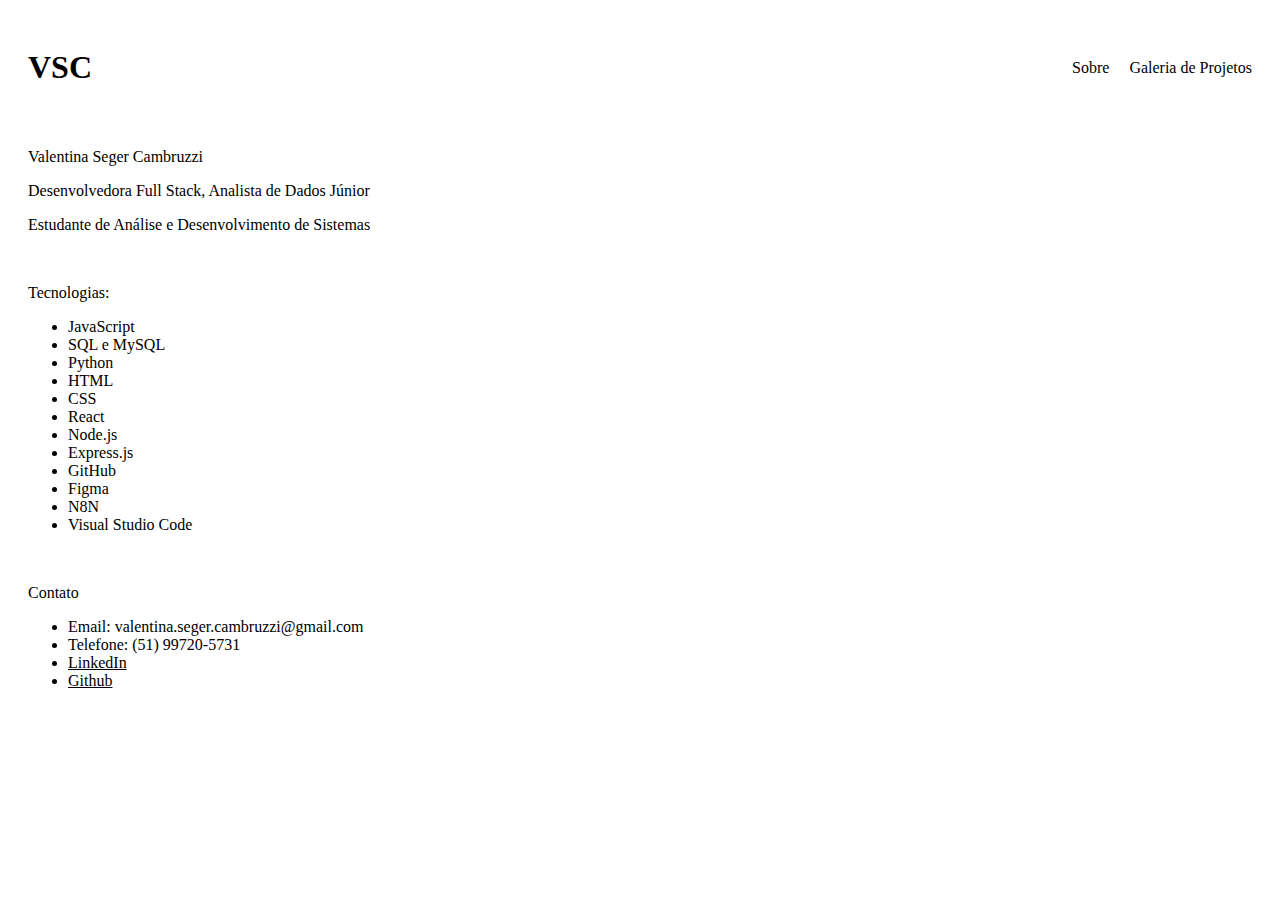
<file: index.html>
<!DOCTYPE html>
<html lang="en">
<head>
    <meta charset="UTF-8">
    <meta name="viewport" content="width=device-width, initial-scale=1.0">
    <title>Portfolio - sobre</title>
    <link rel="stylesheet" href="style.css">
</head>
<body>
    <header>
        <h1>VSC</h1>
        <nav>
            <a href="index.html">Sobre</a>
            <a href="projetos.html">Galeria de Projetos</a>
        </nav>
    </header>

    <main>
        <p class="nome">Valentina Seger Cambruzzi</p>
        <p class="area">Desenvolvedora Full Stack, Analista de Dados Júnior</p>
        <p class="estudo">Estudante de Análise e Desenvolvimento de Sistemas</p>
        <br>
        <p>Tecnologias:</p>
        <ul>
            <li>JavaScript</li>
            <li>SQL e MySQL</li>
            <li>Python</li>
            <li>HTML</li>
            <li>CSS</li>
            <li>React</li>
            <li>Node.js</li>
            <li>Express.js</li>
            <li>GitHub</li>
            <li>Figma</li>
            <li>N8N</li>
            <li>Visual Studio Code</li>
        </ul>
        <br>
        <p>Contato</p>
        <ul>
            <li>Email: valentina.seger.cambruzzi@gmail.com</li>
            <li>Telefone: (51) 99720-5731</li>
            <li><a href="https://www.linkedin.com/in/valentina-seger-cambruzzi-a4b80b292/" target="_blank">LinkedIn</a></li>
            <li><a href="https://github.com/vali2107" target="_blank">Github</a></li>
        </ul>
    </main>
</body>
</html>
</file>
<file: style.css>
header {
    display: flex;
    flex-direction: row;
    align-items: center;
    justify-content: space-between;
    padding: 20px;
}

nav {
    display: flex;
    gap: 20px;
}

nav a {
    text-decoration: none;

}

a {
    color: black
}

main {
    margin: 20px;
}
</file>
